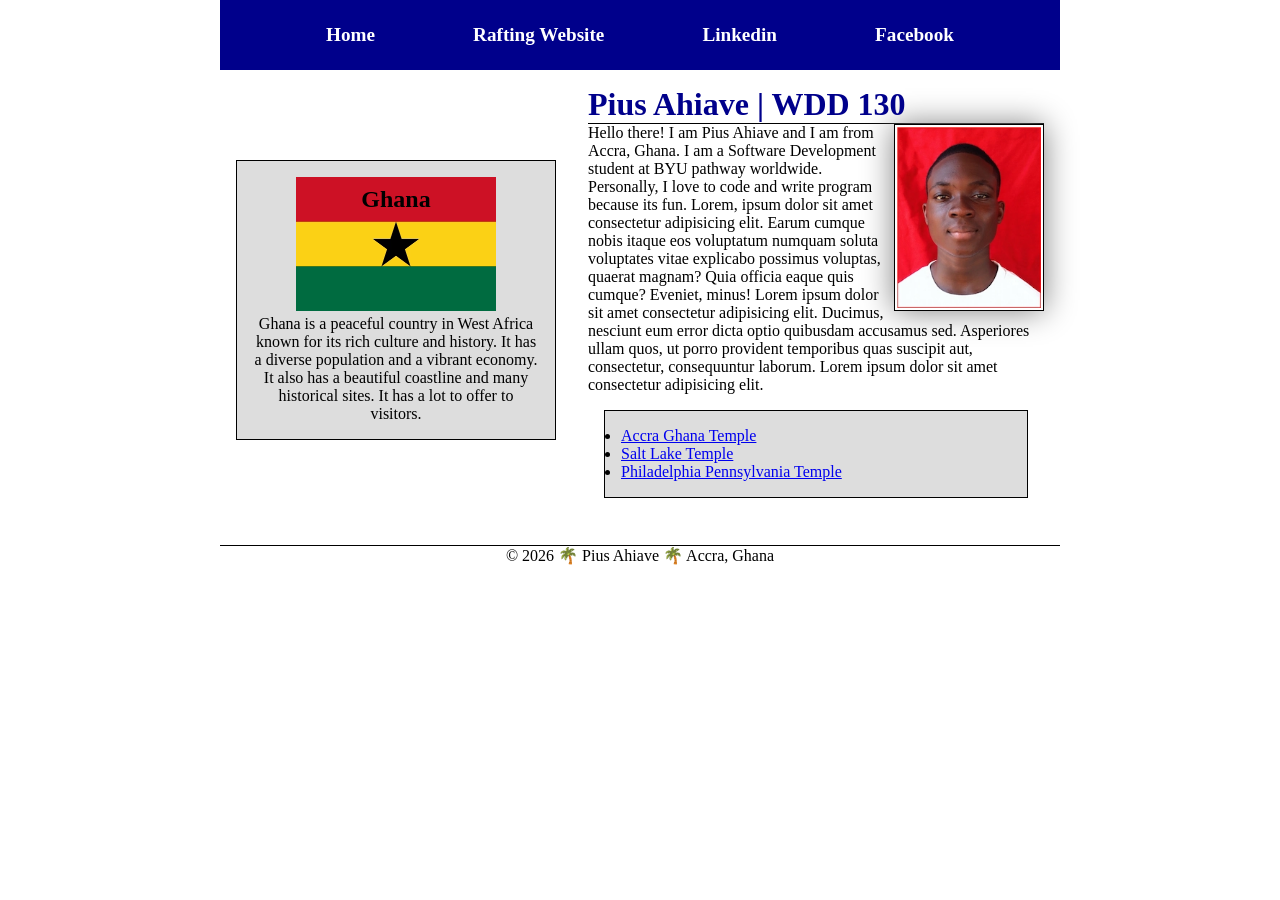
<file: index.html>
<!DOCTYPE html>
<html lang="en">

<head>
    <meta charset="UTF-8">
    <meta name="viewport" content="width=device-width, initial-scale=1.0">
    <title>Pius Ahiave | WDD 130</title>
    <meta name="description"
      content="Basic html webpage programmed by Pius Ahiave with css enhancements">
    <meta name="author" content="Pius Ahiave">
    <link rel="stylesheet" href="styles/styles.css">
</head>

<body>
    <header>
        <nav>
            <a href="#">Home</a>
            <a href="wwr/">Rafting Website</a>
            <a href="https://linkedin.com">Linkedin</a>
            <a href="https://facebook.com">Facebook</a>
        </nav>
    </header>
    <div class="grid">
        <main>
            <h1>Pius Ahiave | WDD 130</h1>
            <img src="images/profile.webp" alt="Pius Ahiave" width="200">
            <p>Hello there! I am Pius Ahiave and I am from Accra, Ghana. I am a Software Development
                student at BYU pathway
                worldwide. Personally, I love to
                code and write program because its fun. Lorem, ipsum dolor sit amet consectetur
                adipisicing elit. Earum cumque nobis itaque eos voluptatum numquam soluta voluptates
                vitae explicabo possimus voluptas, quaerat magnam? Quia officia eaque quis cumque?
                Eveniet, minus! Lorem ipsum dolor sit amet consectetur adipisicing elit. Ducimus,
                nesciunt eum error dicta optio quibusdam accusamus sed. Asperiores ullam quos, ut
                porro
                provident temporibus quas suscipit aut, consectetur, consequuntur laborum. Lorem
                ipsum
                dolor sit amet consectetur adipisicing elit.
            </p>
            <ul class="box">
                <li><a href="https://www.churchofjesuschrist.org/imgs/7cf8e8b9e5a5a1f379d4e2c9bc2166f9c6007aca/full/500%2C/0/default"
                      target="_blank">Accra Ghana Temple</a></li>
                <li><a href="https://www.churchofjesuschrist.org/imgs/64de5983126b11eca393eeeeac1e50dfc2db6c7e/full/500%2C/0/default"
                      target="_blank">Salt Lake Temple</a></li>
                <li><a href="https://www.churchofjesuschrist.org/imgs/c727b5bbc1ccd152cc0f39bb139e92b3d553a5ca/full/500%2C/0/default"
                      target="_blank">Philadelphia Pennsylvania Temple</a></li>
            </ul>
        </main>
        <aside class="box">
            <h2>Ghana</h2>
            <img src="images/flag.webp" alt="Flag of Ghana">
            <p>Ghana is a peaceful country in West Africa known for its rich culture and history. It
                has
                a diverse
                population and a vibrant economy. It also has a beautiful coastline and many
                historical
                sites. It has a lot
                to offer to visitors.</p>
        </aside>
    </div>
    <footer>
        <p>© 2026 🌴 Pius Ahiave 🌴 Accra, Ghana</p>
    </footer>
</body>

</html>
</file>
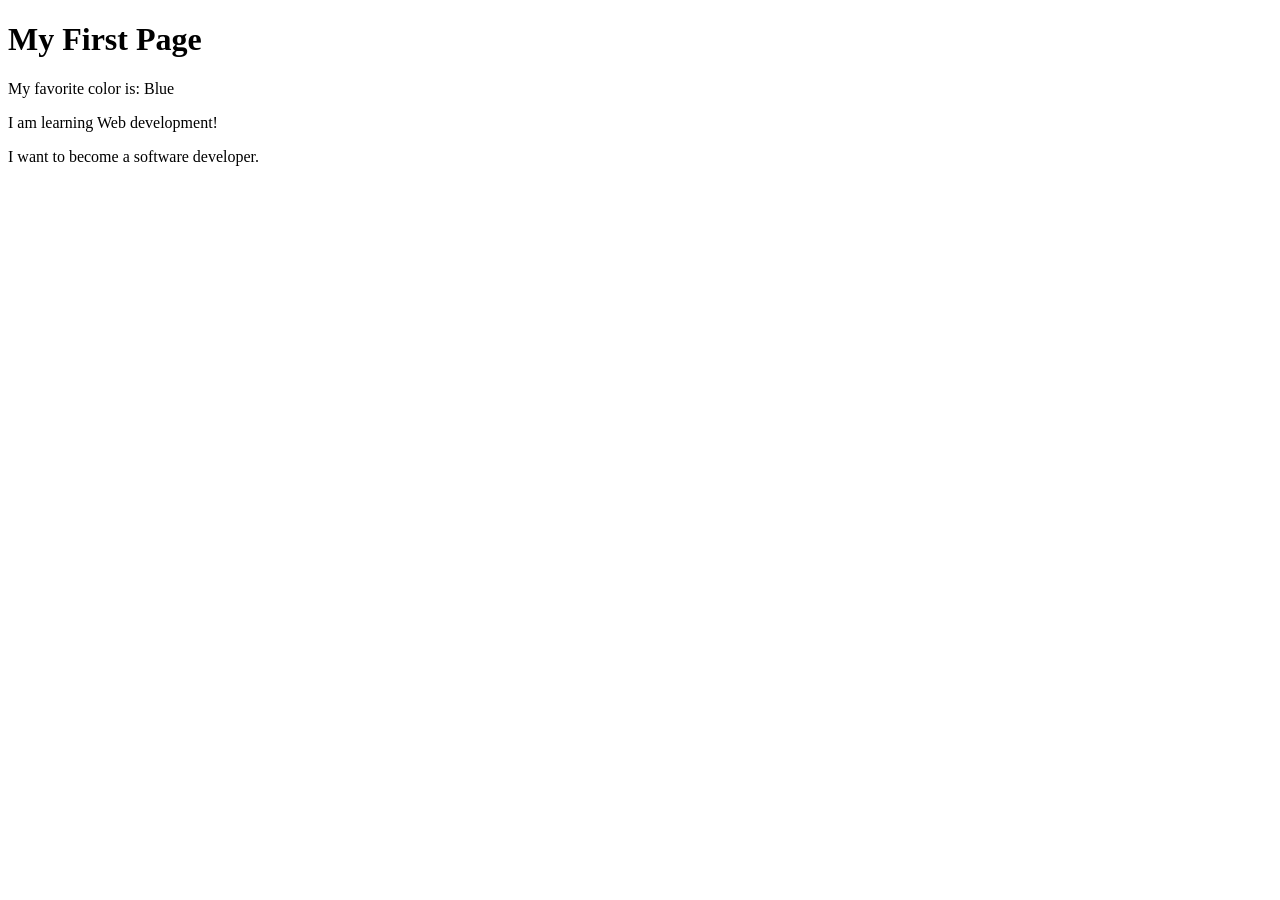
<file: week01/first-page.html>
<!DOCTYPE html>
<html lang="en">
<head>
    <meta charset="UTF-8">
    <meta name="viewport" content="width=device-width, initial-scale=1.0">
    <title>My First Page</title>
</head>
<body>
    <h1>My First Page</h1>
    <p>My favorite color is: Blue</p>
    <p>I am learning Web development!</p>
    <P>I want to become a software developer.</P>
</body>
</html>
</file>
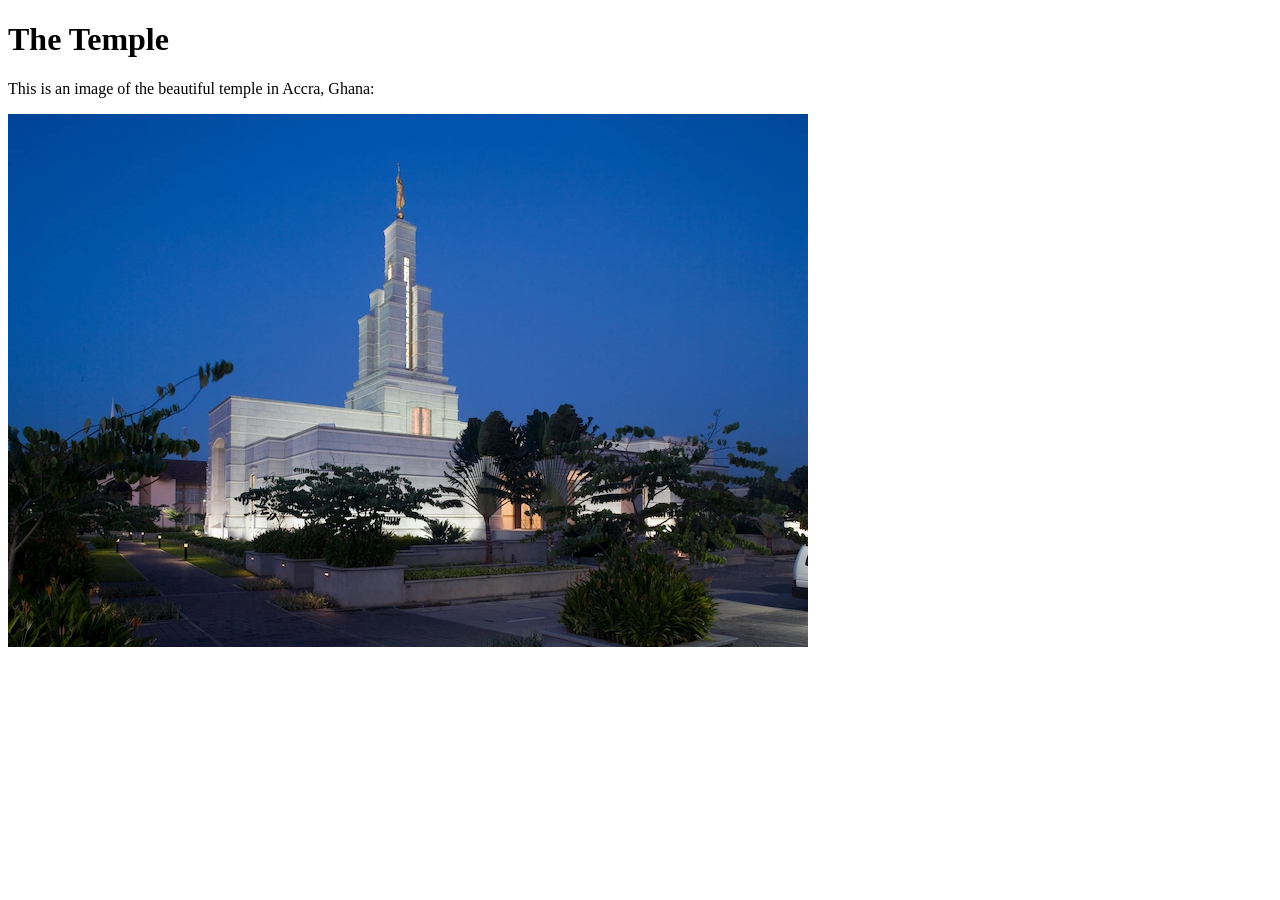
<file: week01/images.html>
<!DOCTYPE html>
<html lang="en">
<head>
    <meta charset="UTF-8">
    <meta name="viewport" content="width=device-width, initial-scale=1.0">
    <title>Temple Image</title>
</head>
<body>
    <h1>The Temple</h1>
    <p>This is an image of the beautiful temple in Accra, Ghana:</p>
    <img src="images/temple-small.webp" alt="The Accra Ghana Temple">
    
</body>
</html>
</file>
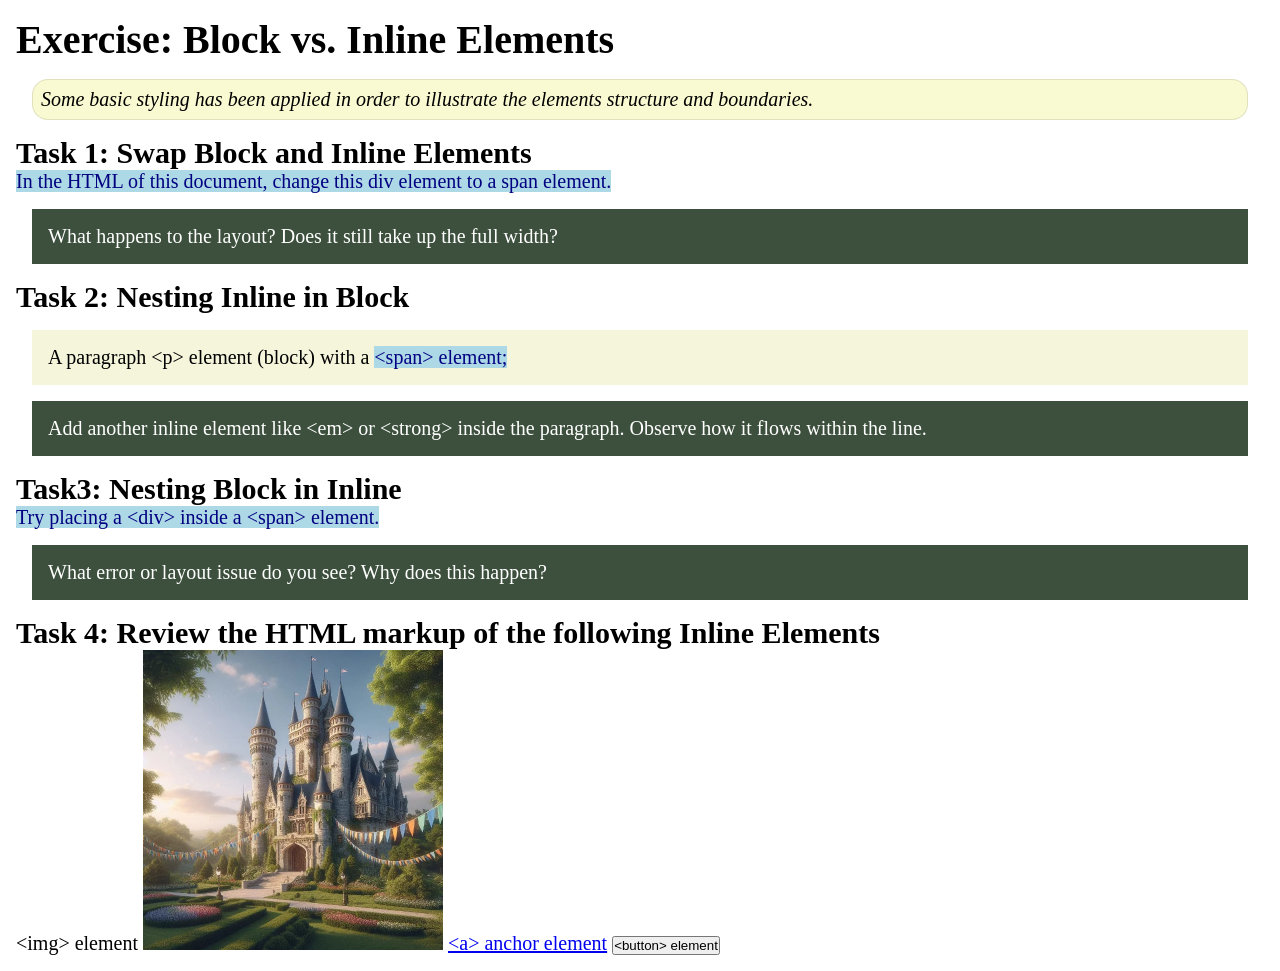
<file: week02/block-vs-inline.html>
<!DOCTYPE html>
<html lang="en">

<head>
    <meta charset="UTF-8">
    <meta name="viewport" content="width=device-width, initial-scale=1.0">
    <title>Exercise: Block vs. Inline Elements</title>
    <link rel="stylesheet" href="styles/block-vs-inline.css">
</head>

<body>
    <main>
        <h1>Exercise: Block vs. Inline Elements</h1>
        <p class="note">Some basic styling has been applied in order to illustrate the elements structure and
            boundaries.</p>

        <h2>Task 1: Swap Block and Inline Elements</h2>
        <span>In the HTML of this document, change this div element to a span element.</span>

        <p class="question">What happens to the layout? Does it still take up the full width?</p>

        <h2>Task 2: Nesting Inline in Block</h2>
        <p>A paragraph &lt;p&gt; element (block) with a <span>&lt;span&gt; element;</span></p>
        <p class="question">Add another inline element like &lt;em&gt; or &lt;strong&gt; inside the paragraph. Observe
            how it flows within the line.</p>

        <h2>Task3: Nesting Block in Inline</h2>
        <span>Try placing a &lt;div&gt; inside a &lt;span&gt; element.</span>
        <p class="question">What error or layout issue do you see? Why does this happen?</p>


        <h2>Task 4: Review the HTML markup of the following Inline Elements</h2>
        &lt;img&gt; element
        <img src="images/castle.webp" alt="placeholder image (images are inline)" width="300" height="300">
        <a href="https://churchofjesuschrist.org">&lt;a&gt; anchor element</a>
        <button type="button">&lt;button&gt; element</button>
    </main>
</body>

</html>
</file>
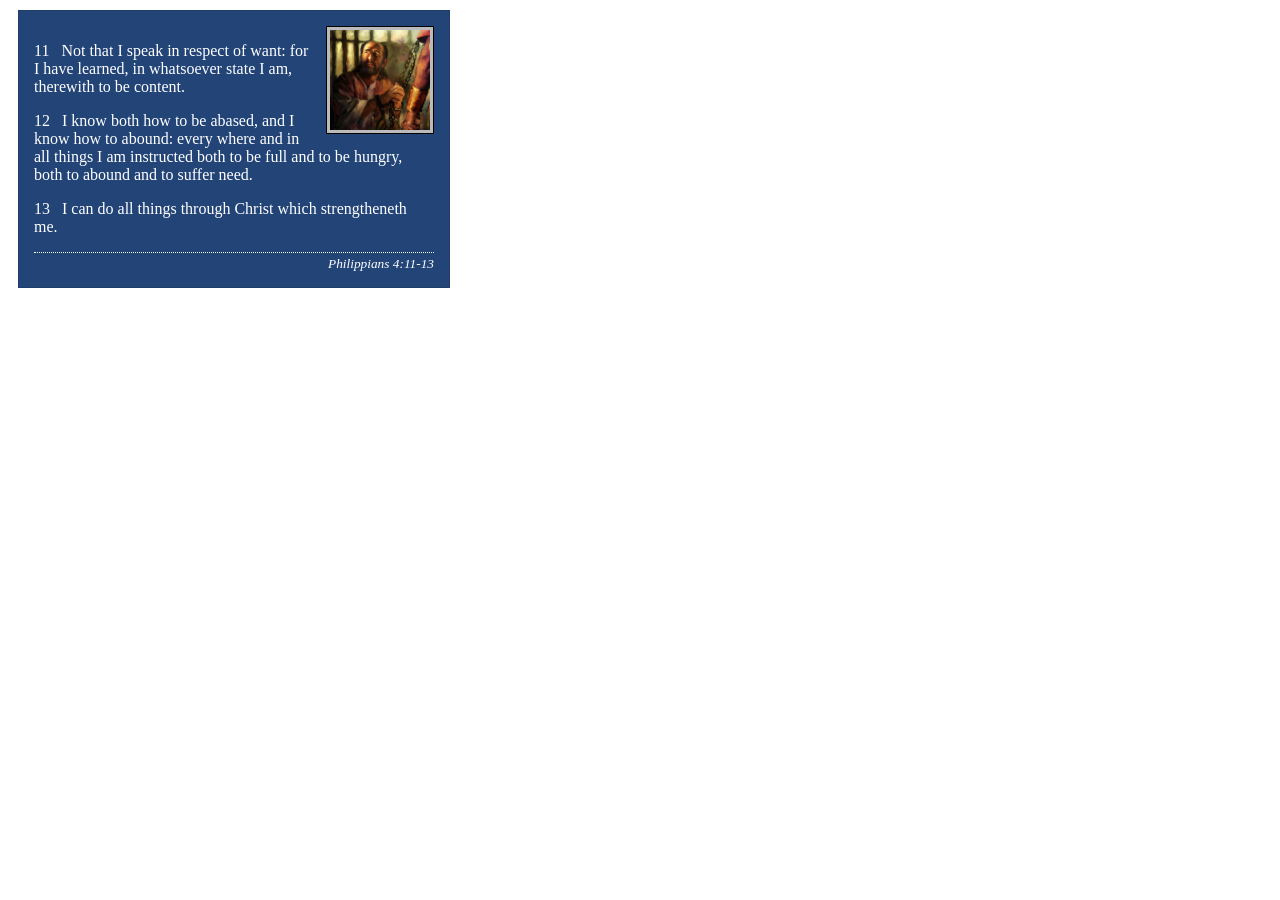
<file: week02/box-model-solution.html>
<!DOCTYPE html>
<html lang="en">
<head>
    <meta charset="UTF-8">
    <meta name="viewport" content="width=device-width, initial-scale=1.0">
    <title>Box Model Activity</title>
    <link rel="stylesheet" href="styles/box-model-solution.css">
</head>
<body>
    <main>
        <div class="callout">
            <img src="images/apostle-paul-imprisoned.webp" alt="Paul the Apostle - Imprisoned in Rome" width="200" height="200">
            <blockquote>
                <p>11 &nbsp; Not that I speak in respect of want: for I have learned, in whatsoever state I am, therewith to be content.</p>
                <p>12 &nbsp; I know both how to be abased, and I know how to abound: every where and in all things I am instructed both to be full and to be hungry, both to abound and to suffer need.</p>
                <p>13 &nbsp; I can do all things through Christ which strengtheneth me.</p>
            </blockquote>
            <cite>Philippians 4:11-13</cite>
        </div>
    </main>
</body>
</html>
</file>
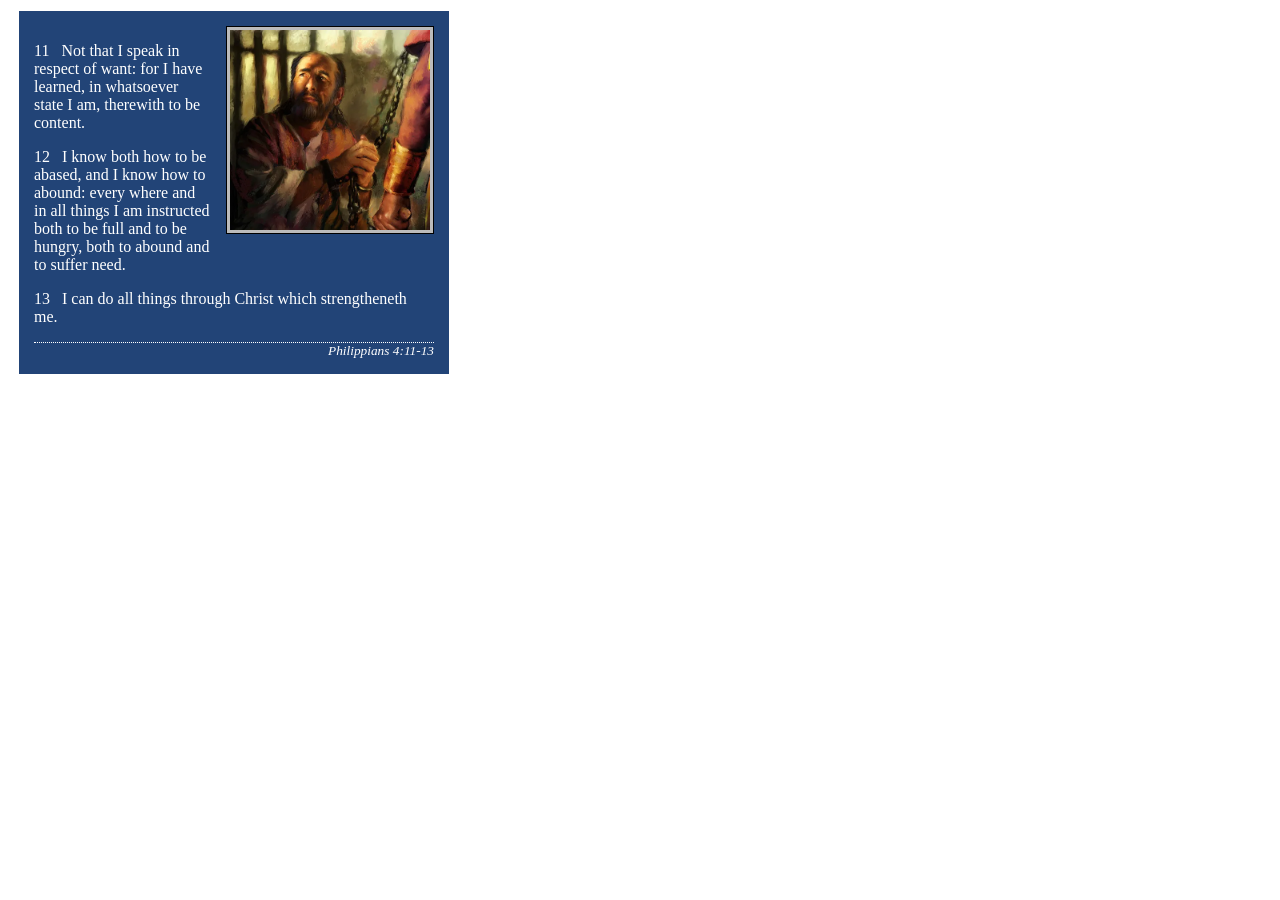
<file: week02/box-model.html>
<!DOCTYPE html>
<html lang="en">

<head>
    <meta charset="UTF-8">
    <meta name="viewport" content="width=device-width, initial-scale=1.0">
    <title>Box Model Activity</title>
    <link rel="stylesheet" href="styles/box-model.css">
</head>

<body>
    <main>
        <div class="callout">
            <img src="images/apostle-paul-imprisoned.webp" alt="Paul the Apostle - Imprisoned in Rome" width="200"
                height="200">
            <blockquote>
                <p>11 &nbsp; Not that I speak in respect of want: for I have learned, in whatsoever state I am,
                    therewith to be content.</p>
                <p>12 &nbsp; I know both how to be abased, and I know how to abound: every where and in all things I am
                    instructed both to be full and to be hungry, both to abound and to suffer need.</p>
                <p>13 &nbsp; I can do all things through Christ which strengtheneth me.</p>
            </blockquote>
            <cite>Philippians 4:11-13</cite>
        </div>
    </main>
</body>

</html>
</file>
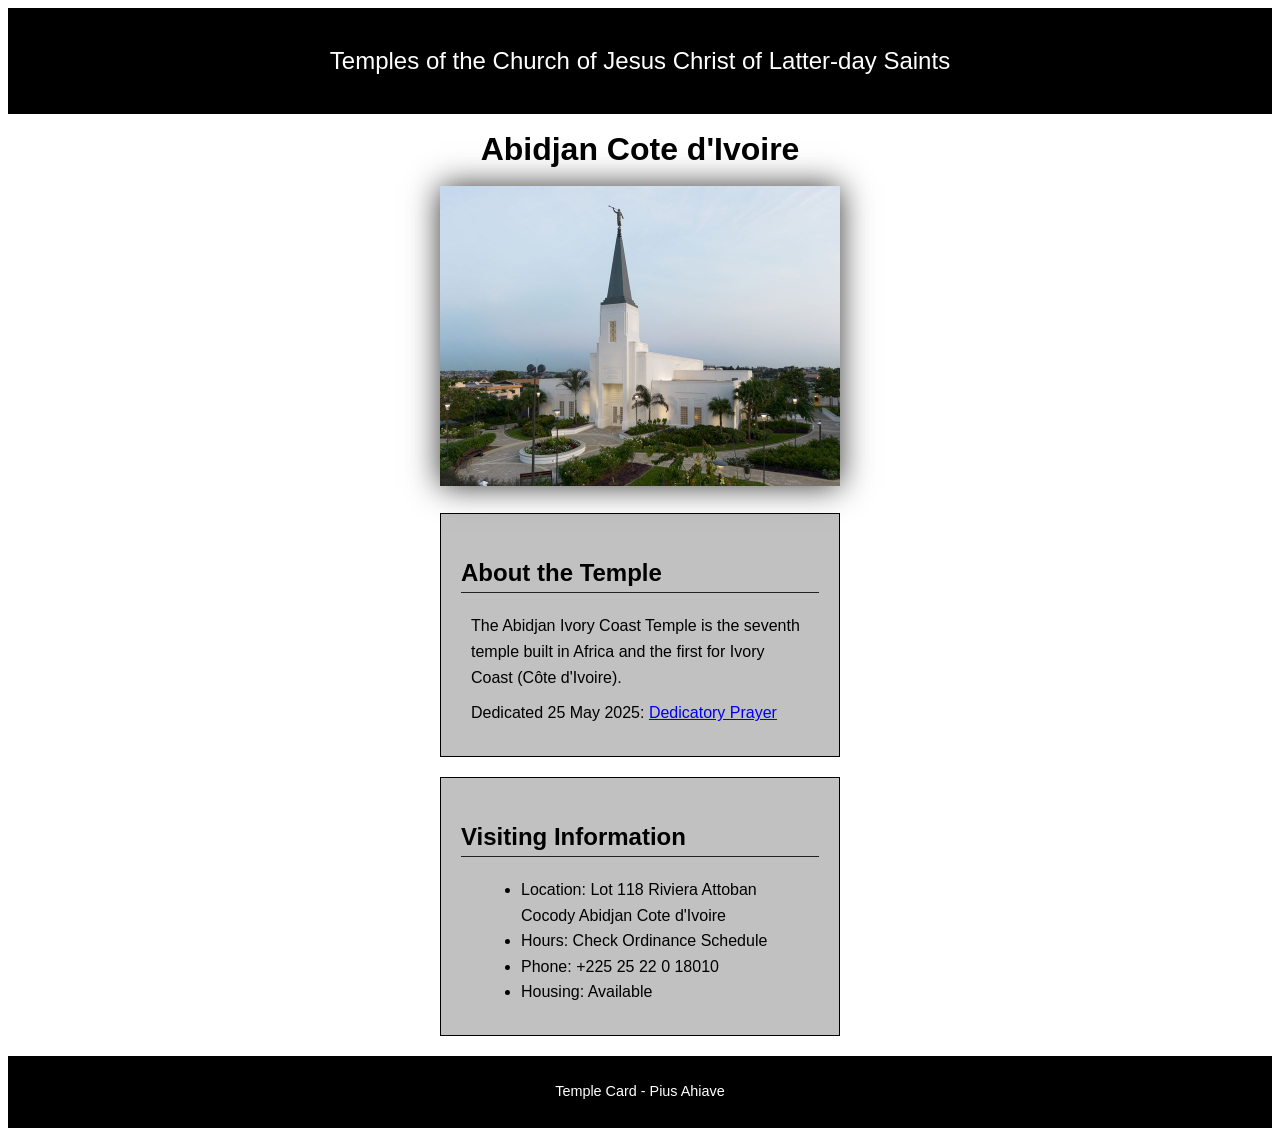
<file: week02/temple.html>
<!DOCTYPE html>
<html lang="en">

<head>
    <meta charset="UTF-8">
    <meta name="viewport" content="width=device-width, initial-scale=1.0">
    <title>Temple Card - Abidjan Cote d'Ivoire</title>
    <link rel="stylesheet" href="styles/temple.css">
</head>

<body>
    <header>
        <p>Temples of the Church of Jesus Christ of Latter-day Saints</p>
    </header>
    <main>
        <h1>Abidjan Cote d'Ivoire</h1>
        <picture>
            <img src="images/abidjan-ivory-coast.jpeg" alt="Abidjan Cote d'Ivoire Temple">
        </picture>
        <section>
            <h2>About the Temple</h2>
            <p>The Abidjan Ivory Coast Temple is the seventh temple built in Africa and the first for Ivory Coast (Côte
                d'Ivoire).</p>
            <p>Dedicated 25 May 2025: <a
                    href="https://www.churchofjesuschrist.org/temples/dedicatory-prayer/abidjan-ivory-coast-temple/2025-05-25?lang=eng"
                    target="_blank" rel="noopener noreferrer">Dedicatory Prayer</a></p>
        </section>
        <section>
            <h2>Visiting Information</h2>
            <ul>
                <li>Location: Lot 118 Riviera Attoban Cocody Abidjan Cote d'Ivoire</li>
                <li>Hours: Check Ordinance Schedule</li>
                <li>Phone: +225 25 22 0 18010</li>
                <li>Housing: Available</li>
            </ul>
        </section>
    </main>
    <footer>
        <p>Temple Card - Pius Ahiave</p>
    </footer>
</body>

</html>
</file>
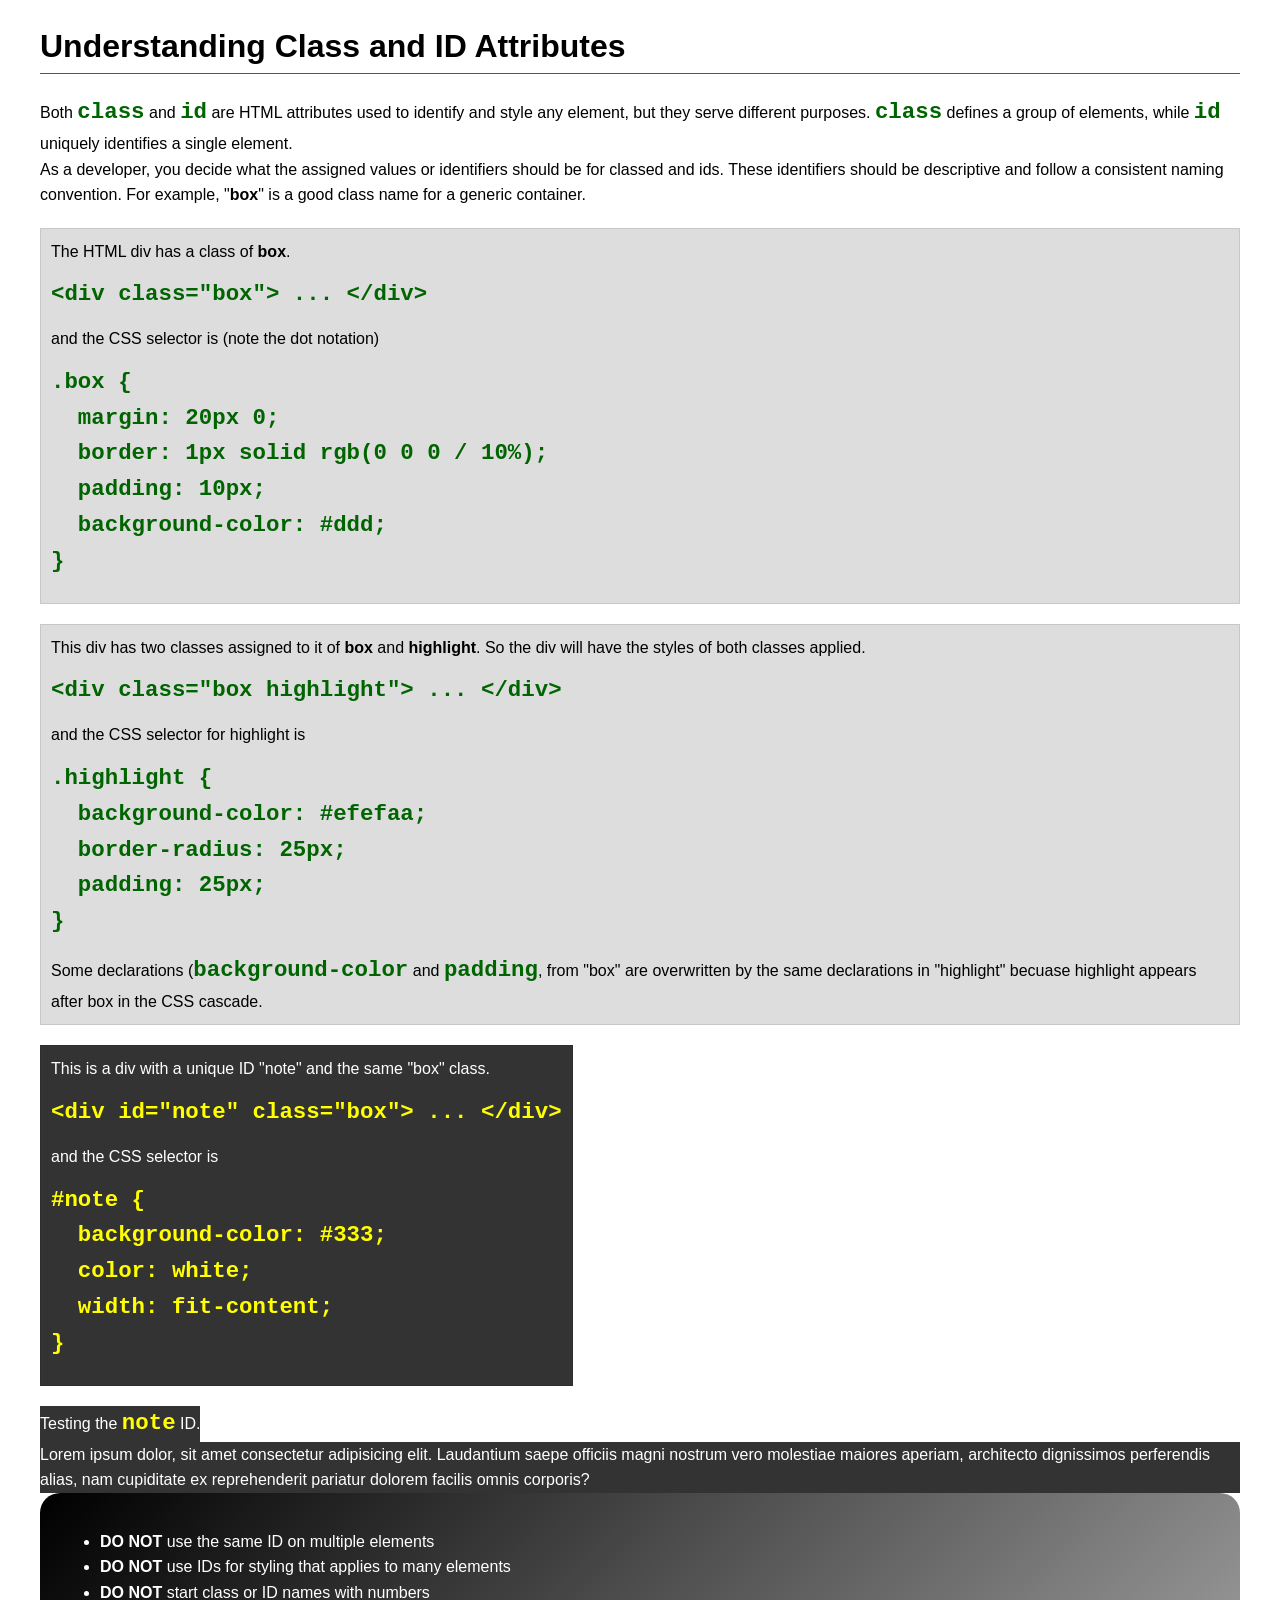
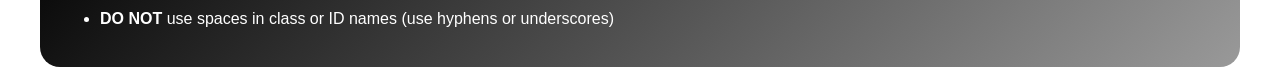
<file: week03/class-and-id.html>
<!DOCTYPE html>
<html lang="en">

<head>
    <meta charset="UTF-8">
    <meta name="viewport" content="width=device-width, initial-scale=1.0">
    <title>Class vs ID Attributes</title>
    <link rel="stylesheet" href="styles/class-and-id.css">
</head>

<body>
    <h1>Understanding Class and ID Attributes</h1>
    <p>Both <code>class</code> and <code>id</code> are HTML attributes used to identify and style any element, but they
        serve different purposes. <code>class</code> defines a group of elements, while <code>id</code> uniquely
        identifies a single element.</p>
    <p>As a developer, you decide what the assigned values or identifiers should be for classed and ids. These
        identifiers should be
        descriptive and follow a consistent naming convention. For example, "<strong>box</strong>" is a good class name
        for a generic container.</p>
    <div class="box">
        <p>The HTML div has a class of <strong>box</strong>.</p>
        <pre><code class="html">&lt;div class="box"&gt; ... &lt;/div&gt;</code></pre>
        and the CSS selector is (note the dot notation)
        <pre><code class="css">.box {
  margin: 20px 0;
  border: 1px solid rgb(0 0 0 / 10%);
  padding: 10px;
  background-color: #ddd; 
}</code></pre>
    </div>

    <div class="box">
        <p>This div has two classes assigned to it of <strong>box</strong> and <strong>highlight</strong>. So the div
            will have the styles of both classes applied.</p>
        <pre><code class="html">&lt;div class="box highlight"&gt; ... &lt;/div&gt;</code></pre>
        and the CSS selector for highlight is
        <pre><code class="css">.highlight {
  background-color: #efefaa;
  border-radius: 25px;
  padding: 25px;
}</code></pre>
<p>Some declarations (<code>background-color</code> and <code>padding</code>, from "box" are overwritten by the same declarations in "highlight" becuase highlight appears after box in the CSS cascade.</p>
    </div>

    <div id="note" class="box">
        <p>This is a div with a unique ID "note" and the same "box" class.</p>
        <pre><code class="html">&lt;div id="note" class="box"&gt; ... &lt;/div&gt;</code></pre>
        and the CSS selector is
        <pre><code class="css">#note {
  background-color: #333;
  color: white;
  width: fit-content;
}</code></pre>
    </div>

    <div id="note">
        <p>Testing the <code>note</code> ID.</p>
    </div>

    <div id="note">
        <p>Lorem ipsum dolor, sit amet consectetur adipisicing elit. Laudantium saepe officiis magni nostrum vero molestiae maiores aperiam, architecto dignissimos perferendis alias, nam cupiditate ex reprehenderit pariatur dolorem facilis omnis corporis?</p>
    </div>

    <section id="best-practice">
        <ul>
            <li><strong>DO NOT</strong> use the same ID on multiple elements</li>
            <li><strong>DO NOT</strong> use IDs for styling that applies to many elements</li>
            <li><strong>DO NOT</strong> start class or ID names with numbers</li>
            <li><strong>DO NOT</strong> use spaces in class or ID names (use hyphens or underscores)</li>
        </ul>
    </section>




</body>

</html>
</file>
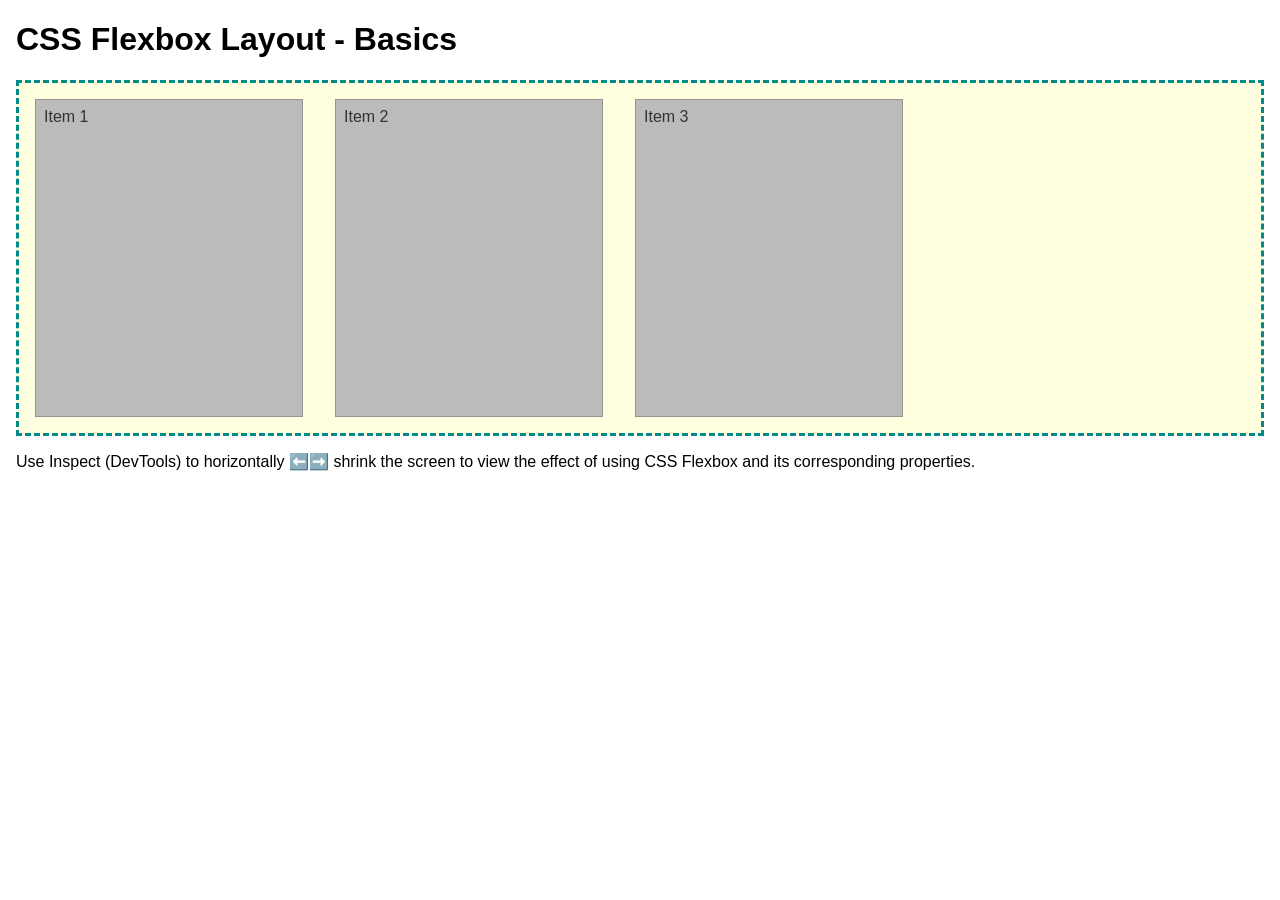
<file: week04/flexbox-layout.html>
<!DOCTYPE html>
<html lang="en">
<head>
    <meta charset="UTF-8">
    <meta name="viewport" content="width=device-width, initial-scale=1.0">
    <title>CSS Flexbox Layout - Basics</title>
    <link rel="stylesheet" href="styles/flexbox.css">
</head>
<body>
    <main>
        <h1>CSS Flexbox Layout - Basics</h1>
        <div class="flex-container">
            <div class="flex-item item1">Item 1</div>
            <div class="flex-item item2">Item 2</div>
            <div class="flex-item item3">Item 3</div>
        </div>
        <p>Use Inspect (DevTools) to horizontally ⬅️➡️ shrink the screen to view the effect of using CSS Flexbox and its corresponding properties.</p>
    </main>
</body>
</html>
</file>
<file: styles/styles.css>
:root {
    --background-color: darkblue;
    --height: auto;
    --border: 1px solid black;
}

* {
    margin: 0;
    padding: 0;
    box-sizing: border-box;
}

header,
.grid,
footer {
    max-width: 840px;
    margin: 0 auto;
}

nav {
    display: flex;
    justify-content: space-evenly;
    align-items: center;
    background-color: var(--background-color);
    padding: 1rem;
}

nav a {
    display: block;
    text-decoration: none;
    color: white;
    padding: 0.5rem;
    font-size: 1.2rem;
    font-weight: 700;
}

.grid {
    display: grid;
    align-items: center;
}

main {
    grid-column: 2/3;
    margin: 1rem;
}

aside {
    width: 20rem;
    position: relative;
    grid-column: 1/2;
    grid-row: 1/2;
}

h1 {
    color: var(--background-color);
    border-bottom: var(--border);
}

main img {
    width: 150px;
    height: auto;
    border: var(--border);
    padding: 2px;
    box-shadow: 0 0 30px gray;
    float: right;
}

p {
    padding: 0;
}

aside {
    width: 20rem;
    text-align: center;
    position: relative;
}

aside h2 {
    position: absolute;
    top: 25px;
    right: 5px;
    left: 5px;
}

aside img {
    width: 200px;
    height: auto;
}

footer {
    margin-top: 15px;
    border-top: var(--border);
    text-align: center;
}

/* Class selectors */

.box {
    margin: 1rem;
    border: var(--border);
    padding: 1rem;
    background-color: #ddd;
    color: #000;
}
</file>
<file: week02/styles/block-vs-inline.css>
* {
    margin: 0;
    padding: 0;
}

body {
    font-size: 20px;
    margin: 1rem;
}

p,
div {
    background-color: beige;
    margin: 1rem;
    padding: 1rem;
}

span {
    color: navy;
    background-color: lightblue;
}

code {
    margin: 0;
    padding: 0;
    color: green;
    font-size: 1.2rem;
}

.note {
    font-style: italic;
    background-color: lightgoldenrodyellow;
    border-radius: 1rem;
    border: 1px solid rgb(0 0 0 / 10%);
    margin: 1rem;
    padding: .5rem;
}

.question {
    background-color: #3d503d;
    color: #fff;
}
</file>
<file: week02/styles/box-model-solution.css>
.callout {
    max-width: 400px;
    margin: 10px;
    border: 1px solid rgba(0, 0, 0, .1);
    padding: 15px;
    background-color: #247;
    color: #fff;
}

.callout img {
    float: right;
    margin: 0 0 10px 15px;
    border: 1px solid #000;
    padding: 3px;
    background-color: #bbb;
    width: 100px;
    height: auto;

}

blockquote {
    margin: 0;
}

cite {
    display: block;
    border-top: 1px dotted #fff;
    padding-top: 3px;
    text-align: right;
    font-size: smaller;
}
</file>
<file: week02/styles/box-model.css>
.callout {
    max-width: 400px;
    margin: 10px;
    border: 1px solid;
    padding: 15px;
    background-color: #247;
    color: #fff;

}

.callout img {
    float: right;
    margin: 0 0 10px 15px;
    border: 1px solid #000;
    padding: 3px;
    background-color: #bbb;
    width: 15 0px;
    height: auto;
}

blockquote {
    margin: 0;
}

cite {
    display: block;
    border-top: 1px dotted #fff;
    padding-top: 0px;
    text-align: right;
    font-size: smaller;
}
</file>
<file: week02/styles/temple.css>
header,
footer {
    background-color: black;
    color: white;
    text-align: center;
    padding: 10px;
    font-size: 1.5rem;
}

body {
    font-family: Arial, sans-serif;
    line-height: 1.6;
}

main {
    width: 400px;
    margin: 0 auto;
}

img {
    width: 400px;
    height: auto;
    box-shadow: 0 0 30px #333;
}

section {
    border: 1px solid black;
    text-align: left;
    padding: 20px;
    margin: 20px 0;
    background-color: rgba(128, 128, 128, 0.491);
}

section p {
    margin: 10px;
}

h1 {
    margin: 10px;
    text-align: center;
}

h2 {
    border-bottom: 1px solid #222;
}

ul {
    margin: 10px 20px;
}

footer {
    font-size: .9rem;
}
</file>
<file: week03/styles/class-and-id.css>
body {
    font-family: Arial, sans-serif;
    line-height: 1.6;
    margin: 0;
    padding: 0 40px;
}

h1 {
    border-bottom: 1px solid rgb(0 110 182);
    padding-bottom: 0;
}



p {
    margin: 0;
}

code {
    color: darkgreen;
    font-weight: 700;
    font-size: 1.4rem;
}

/* Class examples - can be reused */

.box {
    margin: 20px 0;
    border: 1px solid rgb(0 0 0 / 10%);
    padding: 10px;
    background-color: #ddd; /* this is shorthand for #dddddd */
}

.highlight {
    background-color: #efefaa;
    border-radius: 25px;
    padding: 25px;
}

/* ID examples - should be unique */

#note {
    background-color: #333;
    color: white;
    width: fit-content;
}

#note code {
    color: yellow;
}

#best-practice {
    background: linear-gradient(135deg, #000 0%, #999 100%);
    color: white;
    border-radius: 20px;
    padding: 20px
}
</file>
<file: week04/styles/flexbox.css>
body {
    font-family: Helvetica, Arial, sans-serif;
    margin: 1rem;
}

.flex-container {
    border: 3px dashed darkcyan;
    background-color: lightyellow;
    display: flex;
    flex-wrap: wrap;
}

.flex-item {
    width: 250px;
    margin: 1rem;
    border: 1px solid rgb(0 0 0 / 20%);
    padding: 0.5rem;
    background-color: #bbb;
    color: #333;
}

.item1 {
    min-height: 100px;
}

.item2 {
    min-height: 200px;
}

.item3 {
    min-height: 300px;
}
</file>
